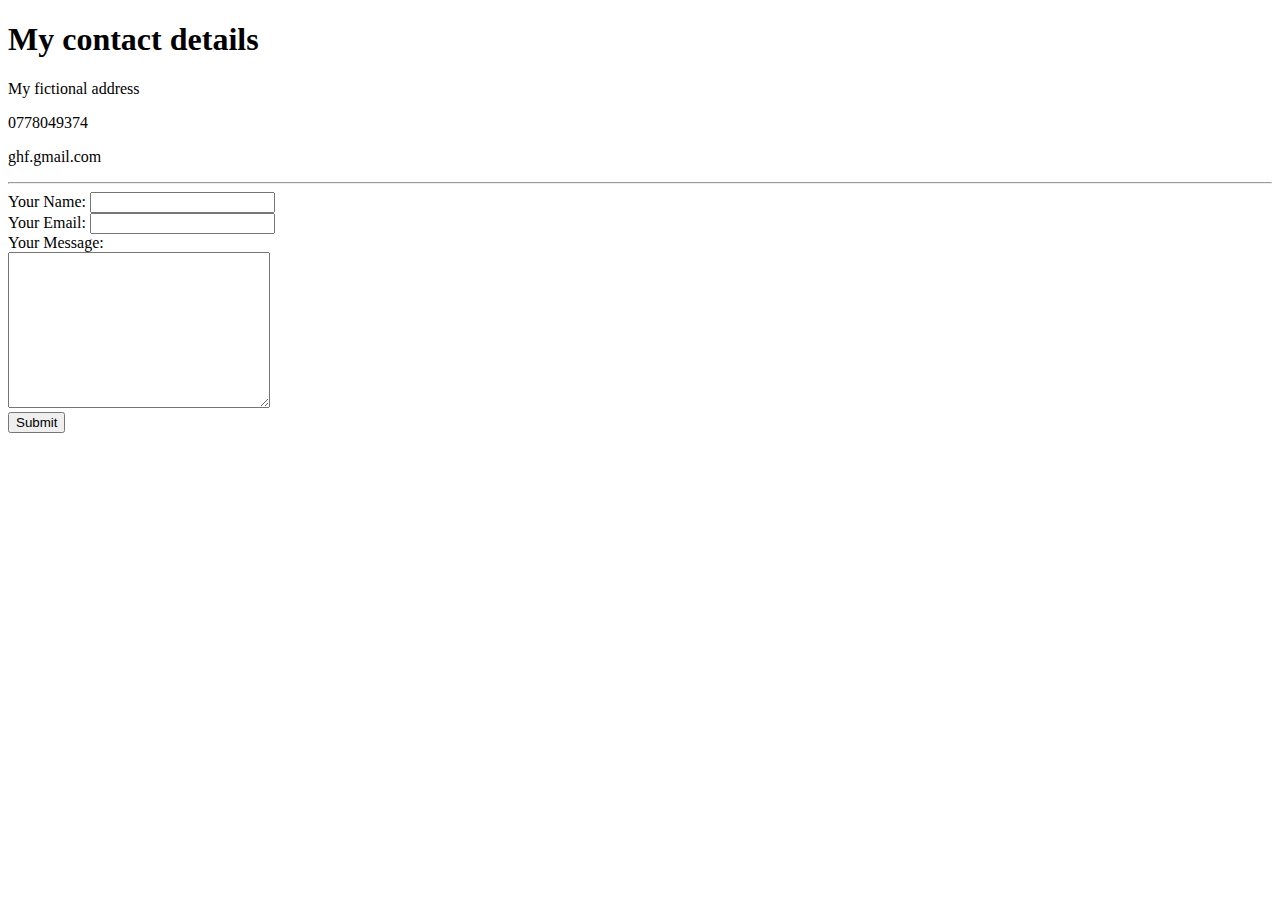
<file: contact.html>
<!DOCTYPE html>
<html>
  <head>
    <meta charset="utf-8">
    <title>Contact me</title>
  </head>
  <body>
    <h1>My contact details</h1>
     <p>
       My fictional address
     </p>
     <p>0778049374</p>
     <p>ghf.gmail.com</p>
     <hr>
     <form action="mailto: p.proud7@gmail.com" method="post" enctype="text/plain">
       <label>Your Name:</label>
       <input type="text" name="yourName" value=""><br>
       <label>Your Email:</label>
       <input type="email" name="yourEmail" value=""><br>
       <label>Your Message:</label><br>
       <textarea name="yourMessage" rows="10" cols="30"></textarea><br>
       <input type="submit" name="">
     </form>
  </body>
</html>
</file>
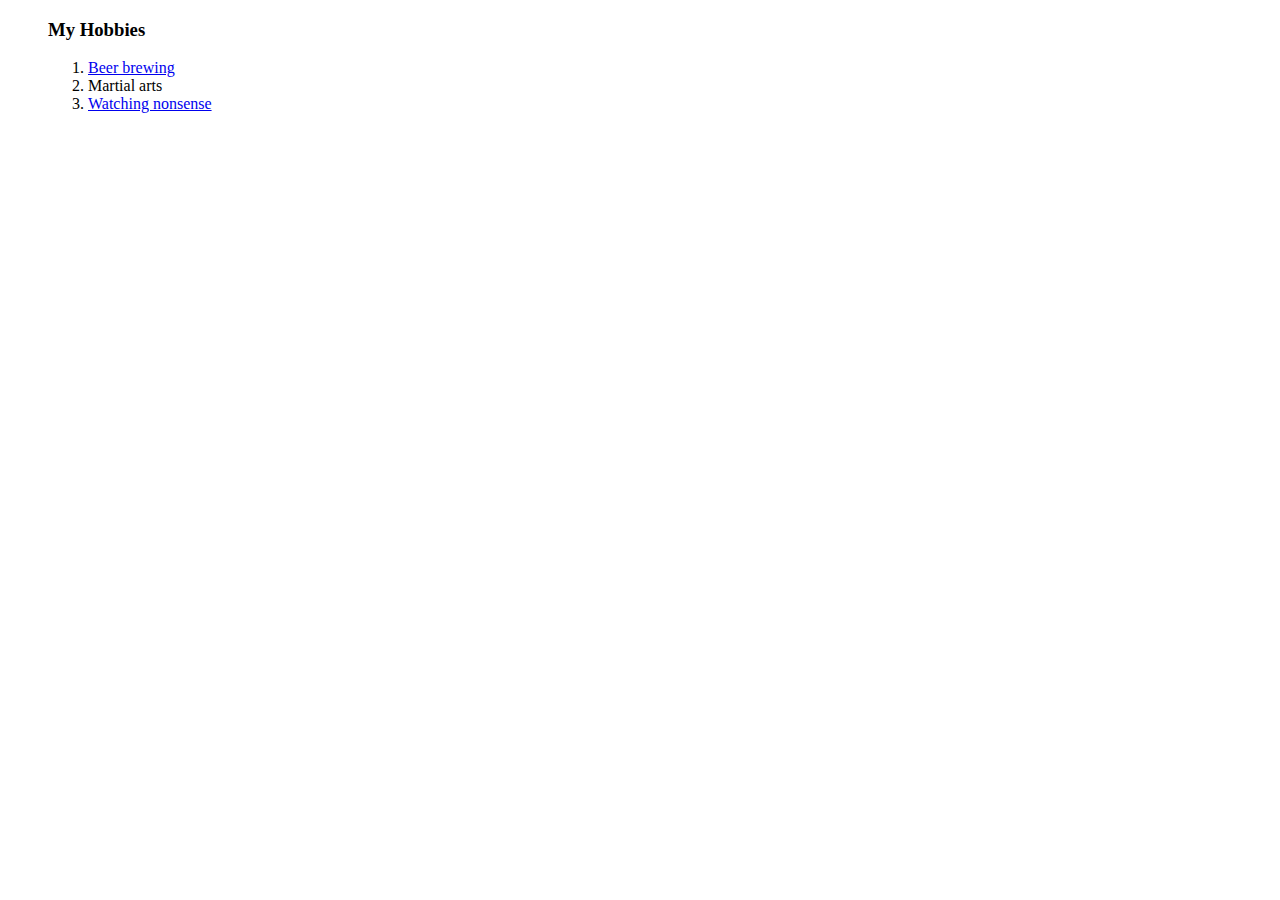
<file: Hobbies.html>
<!DOCTYPE html>
<html>
  <head>
    <meta charset="utf-8">
    <title>My Hobbies</title>
  </head>
  <body>
    <ol>
      <h3>My Hobbies</h3>
        <ol>
          <li><a href="https://www.nhs.uk/common-health-questions/childrens-health/should-my-child-drink-alcohol/">Beer brewing</a></li>
          <li>Martial arts</li>
          <li><a href="https://www.imdb.com/title/tt9032742/">Watching nonsense</a></li>
        </ol>
    </ol>

  </body>
</html>
</file>
